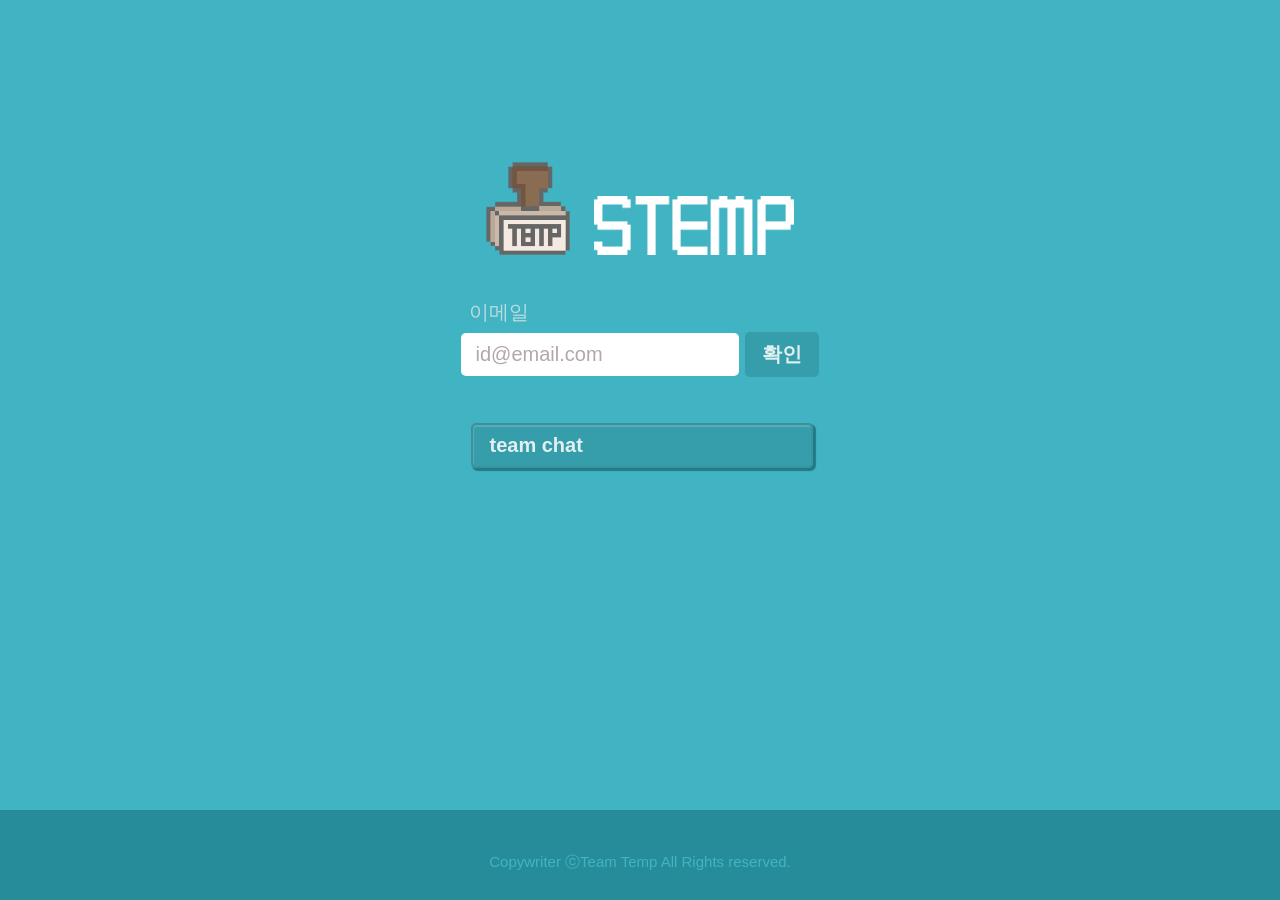
<file: views/index.html>
<!DOCTYPE html>
<html lang="kr">
	<head>
		<meta charset="UTF-8">
		<title></title>
		<link href="..\public\stylesheets\common.css" rel="stylesheet" type="text/css"/>
		<style type="text/css">
			section{
				height:90%;
				background-color:#41b4c3;}
			section div:first-child{
				position:relative;
				text-align:center;
				top:20%;										
			}		
			section div .first-img{
				width: 84px;
				cursor: pointer;
			}
			section div .secend-img{
				width: 200px;
				padding-left: 21px;
				cursor: pointer;
			}			

			
			section div.input-email{
				position:absolute;
				text-align:center;
				width:100%;
				top:32.5%;
			}
			section div.input-email div{				
				text-align:center;				
			}			
			section div.input-email div p{				
				display: inline-block;
				width: 342px;
				text-align: left;
			    color: rgba(199, 223, 226, 0.9);
				font-size: 20px;
				padding: 9px 17px;
			}						
			.input-email > * {
				vertical-align:middle;
			}
			.input-email > input {border: none;
								border-radius: 5px;
								padding: 10px 10px 10px 15px;
								font-size: 20px;}
			.input-email > button {
				border: none;
				background-color: rgba(48, 142, 154, 0.6);
				padding: 9px 17px;
				border-radius: 5px;
				font-size: 20px;
				color: #E3F0F2;
				font-weight: 700;
				margin-left:3px; 				
			}
			.input-email > button:hover{
				background-color: rgba(48, 142, 154, 1); 
			}
			::-webkit-input-placeholder {
				  color: #b3a7a7;
				}
				:-ms-input-placeholder { /* Internet Explorer 10-11 */
			  color: #b3a7a7;
			}
			
			
			section div.input-team{
				position:relative;
				text-align:center;
				width:100%;			
				top: 40%;
			}						
			section div.input-team button{	
				text-align:left;
				width:342px;
			}
			.input-team > button {
				border: none;
				background-color: rgba(48, 142, 154, 0.6);
				padding: 9px 17px;
				border-radius: 5px;
				font-size: 20px;
				color: #E3F0F2;
				font-weight: 700;
				margin-left:3px;
				box-shadow: inset 1px 2px 1px 0px rgba(97, 180, 191, 0.72), 2px 2px 1px 1px #227A86;
				-webkit-box-shadow: inset 1px 2px 1px 0px rgba(97, 180, 191, 0.72), 2px 2px 1px 1px #227A86;
				border-top: 2.5px solid #3F8E98;
				border-left: 2.5px solid #3F8E98;
				border-bottom: 2px solid rgba(63, 142, 152, 0.58);
				border-right: 2px solid rgba(63, 142, 152, 0.58); 				
			}	
			.input-team > button:hover{
				background-color: rgba(48, 142, 154, 1); 
			}
			::-webkit-input-placeholder {
				  color: #b3a7a7;
				}
				:-ms-input-placeholder { /* Internet Explorer 10-11 */
			  color: #b3a7a7;
			}			
			
			footer{				
				height:10%;
				background-color:#268c9a;
				text-align:center;
			}
			footer p{
				position:relative;
				top:45%;
				color:#41b4c3;
				font-size:15px;
			}
			section input{position:cen;}	        
		</style>
	</head>
	<body>
		<section>
			<div>
				<img src="..\public\images\logo_small.png" class="first-img"/>
				<img src="..\public\images\logo_text.png" class="secend-img"/>
			</div>
			<div class="input-email">
				<div><p>이메일</p></div>
				<input type="text" placeholder="id@email.com"/>
				<button>확인</button>			
			</div>
			<div class="input-team">				
				<button>team chat</button>			
			</div>			
		</section>		
		<footer><p>Copywriter ⓒTeam Temp All Rights reserved.</p>
		</footer>
	</body>
</html>
</file>
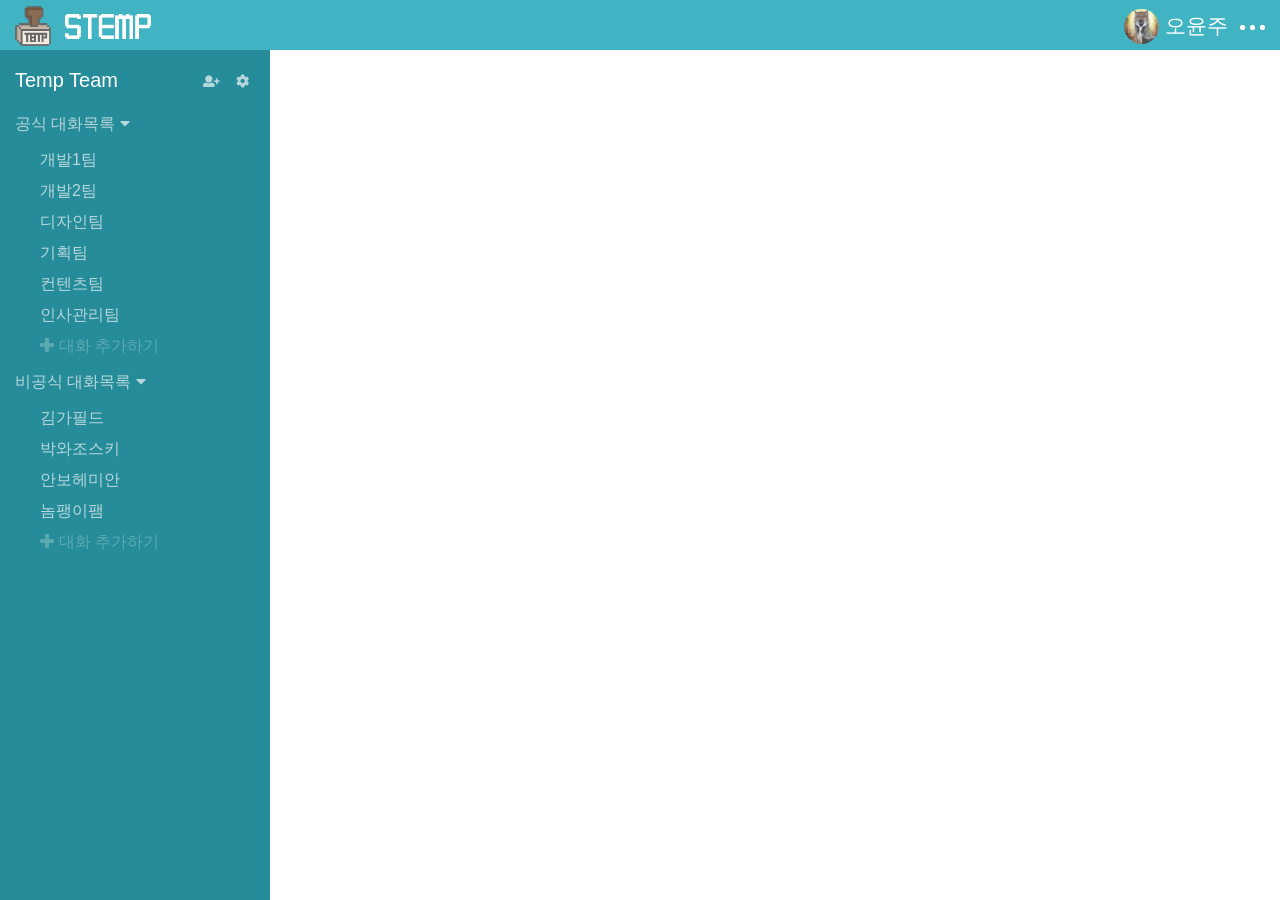
<file: views/main_chat.html>
<!DOCTYPE html>
<html lang="kr">
	<head>
		<meta charset="UTF-8">
		<title>S'Temp</title>
		<link href="../public/stylesheets/common.css" rel="stylesheet" type="text/css"/>
		<link href="../public/icons/fontawesome/web-fonts-with-css/css/fontawesome-all.min.css" rel="stylesheet"/>
		<style type="text/css">
			header								{width:100%; height:50px; background-color:#41b4c3;}
			nav									{position:absolute; display:inline-block; width:270px; height:calc(100% - 50px); background-color:#268c9a;}
			aside								{position:absolute; right:0; width:360px; height:calc(100% - 50px); background-color:#268c9a;}

			.logo-area							{display:inline-block; padding-right:15px; margin-left:15px; line-height:50px; cursor:pointer;}
			.logo-area .logo-icon				{padding-right:10px; height:40px; vertical-align:middle;}
			.logo-area .logo-txt				{height:25px; vertical-align:middle;}

			.profile-area						{float:right; line-height:50px;}
			.profile-area > div					{display:inline-block; line-height:50px; cursor:pointer;}
			.profile-area > div .user-name		{display:inline-block; padding-left:2px; height:100%; vertical-align:middle; font-size:1.5em; color:#ffffff;}
			.profile-area > div .profile		{height:35px; vertical-align:middle; border-radius:50px;}
			.profile-area > div .menu-dot		{margin:0 15px 0 8px; width:25px;}

			nav > *								{color:rgba(199, 223, 226, 0.9); cursor:pointer;}
			nav .team-title						{padding:20px 15px 10px;}
			nav .team-title span				{font-size:20px; color:#ffffff;}
			nav .team-title div					{display:inline-block; float:right;}
			nav .team-title div button			{height:23px; border:none; color:rgba(199, 223, 226, 0.9); background:none; cursor:pointer;}

			nav .chat-list *					{font-size:16px;}
			nav .chat-list ul ul li				{padding:5px 0 5px 40px;}
			nav .chat-list ul ul li:hover		{background-color:rgba(25, 85, 95, 0.7);}
			nav .chat-list ul ul li:last-child 	{color:rgba(220, 237, 239, 0.3);}
			nav .chat-list ul ul li i			{margin-right:5px;}
			nav .chat-list > ul div				{padding:10px 0 10px 15px;}
			nav .chat-list > ul div:hover		{color:#ffffff;}

			aside .tab-menu						{width:100%;}
			aside .tab-menu span				{display:inline-block; float:left; width:25%; height:40px; box-sizing:border-box; border:1px solid #268c9a; line-height:44px; text-align:center;}
			aside .tab-menu span:not(.active)	{background-color:#41b4c3;}
			aside .tab-menu span i				{color:rgba(199, 223, 226, 0.9); font-size:22px;}

			.hidden 							{display:none;}

			/* modal */
			.modal								{position:fixed; top:0; left:0; padding-top:100px; width:100%; height:100%; overflow:auto; z-index:1; background-color:rgba(0, 0, 0, 0.6);}
			.modal-content						{margin:0 auto; width:700px; background-color:#E3F0F2; border-radius:10px;}
			/* ----개인 정보 설정 */
			#my-modal-content					{height:700px;}
			/* ----팀 설정 */
			#team-modal-content					{height:400px;}
			/* ---- 팀 멤버 초대 */
			#member-invite-modal-content		{height:700px;}

		</style>
	</head>
	<body>
		<header>
			<div class="logo-area">
				<img src="../public/images/logo_small.png" class="logo-icon" alt="logo"/>
				<img src="../public/images/logo_text.png" class="logo-txt" alt="title"/>
			</div>
			<div class="profile-area">
				<div class="profile-inside-area">
					<img src="../public/images/profile_yj.jpg" class="profile" alt="profile"/>
					<span class="user-name">오윤주</span>
				</div>
				<div class="menu-dot-area">
					<img src="../public/images/menu_dot.png" class="menu-dot" alt="menu"/>
				</div>
			</div>
		</header>
		<nav>
			<div class="team-title">
				<span>Temp Team</span>
				<div>
					<button type="button" class="member-invite-btn"><i class="fas fa-user-plus"></i></button>
					<button type="button" class="team-setting-btn"><i class="fas fa-cog"></i></button>
				</div>
			</div>
			<div class="chat-list">
				<ul>
					<li>
						<div>
							<span>공식 대화목록</span>
							<i class="fas fa-caret-down"></i>
						</div>
						<ul>
							<li>개발1팀</li>
							<li>개발2팀</li>
							<li>디자인팀</li>
							<li>기획팀</li>
							<li>컨텐츠팀</li>
							<li>인사관리팀</li>
							<li><i class="fas fa-plus"></i>대화 추가하기</li>
						</ul>
					</li>
					<li>
						<div>
							<span>비공식 대화목록</span>
							<i class="fas fa-caret-down"></i>
						</div>
						<ul>
							<li>김가필드</li>
							<li>박와조스키</li>
							<li>안보헤미안</li>
							<li>놈팽이팸</li>
							<li><i class="fas fa-plus"></i>대화 추가하기</li>
						</ul>
					</li>
				</ul>
			</div>
		</nav>
		<aside class="hidden">
			<div class="tab-menu">
				<span class="active" onclick="addActive(this)"><i class="fas fa-clipboard-check"></i></span>
				<span onclick="addActive(this)"><i class="fas fa-paperclip"></i></span>
				<span onclick="addActive(this)"><i class="fas fa-at"></i></span>
				<span onclick="addActive(this)"><i class="fas fa-star"></i></span>
			</div>
		</aside>

		<!-- 개인 정보 설정 modal -->
		<div id="my-modal" class="modal hidden">
			<div id="my-modal-content" class="modal-content">
			</div>
		</div>

		<!-- 팀 설정 modal -->
		<div id="team-modal" class="modal hidden">
			<div id="team-modal-content" class="modal-content">
			</div>
		</div>

		<!-- 팀 멤버 초대 modal -->
		<div id="member-invite-modal" class="modal hidden">
			<div id="member-invite-modal-content" class="modal-content">
			</div>
		</div>

		<script type="text/javascript">

			const menuBtn      = document.getElementsByClassName("menu-dot-area")[0];
			const menuCloseBtn = document.getElementsByClassName("menu-close-btn")[0];
			const aside        = document.getElementsByTagName("aside")[0];
			const tabMenu	   = document.getElementsByClassName("tab-menu")[0];
			const tabMenuSpan  = tabMenu.getElementsByTagName("span");

			const profile = document.getElementsByClassName("profile-inside-area")[0];
			const myModal = document.getElementById("my-modal");

			const teamBtn   = document.getElementsByClassName("team-setting-btn")[0];
			const teamModal = document.getElementById("team-modal");

			const inviteBtn   = document.getElementsByClassName("member-invite-btn")[0];
			const inviteModal = document.getElementById("member-invite-modal");

			// 오른쪽 사이드메뉴 보이기/감추기
			menuBtn.onclick = function() {
				if(aside.classList.contains("hidden")) {
					aside.classList.remove("hidden");
					menuCloseBtn.classList.remove("hidden");
				} else {
					aside.classList.add("hidden");
				};
			};

			// 오른쪽 사이드메뉴 탭 클릭했을 때
			function addActive(element) {
				tabMenu.getElementsByClassName("active")[0].classList.remove("active");
				element.classList.add("active");
			};

			// 개인 정보 설정 모달 보이기
			profile.onclick = function() {
				myModal.classList.remove("hidden");
			};

			// 팀 설정 모달 보이기
			teamBtn.onclick = function() {
				teamModal.classList.remove("hidden");
			};

			// 팀 멤버 초대 모달 보이기
			inviteBtn.onclick = function() {
				inviteModal.classList.remove("hidden");
			};

			// 모달 감추기
			window.onclick = function(e) {
				if (e.target === myModal) {
					myModal.classList.add("hidden");
				} else if (e.target === teamModal) {
					teamModal.classList.add("hidden");
				} else if(e.target === inviteModal) {
					inviteModal.classList.add("hidden");
				};
			};

		</script>
	</body>
</html>
</file>
<file: public/stylesheets/common.css>
﻿@charset "utf-8";
/*
	Reset CSS
	v1.0		
	Last updated : 2019.09.05
	Author : Yunju Oh
 */
 
html, body, div, span, iframe,
h1, h2, h3, h4, h5, h6, p, pre,
a, address, img, ins, strong, b,
input, select, textarea,
dl, dt, dd, ol, ul, li,
form, label, table, thead, tbody, tr, th, td,
header, footer, section, article, aside, 
nav, menu, hgroup, figure, figcaption {
	margin:0;
	padding:0;
}
html, body {
	height:100%;
	font-size:14px;
	line-height:1.5em;
	font-family:'맑은 고딕', Sans-serif;
}
header, footer, section, article, aside, 
nav, menu, hgroup, figure, figcaption {
	display:block;
}
a {
	text-decoration:none;
}
img	{
	border:0;
}
ul, ol {
	list-style:none;
}
input, select, textarea, button	{
	outline:none;
}
</file>
